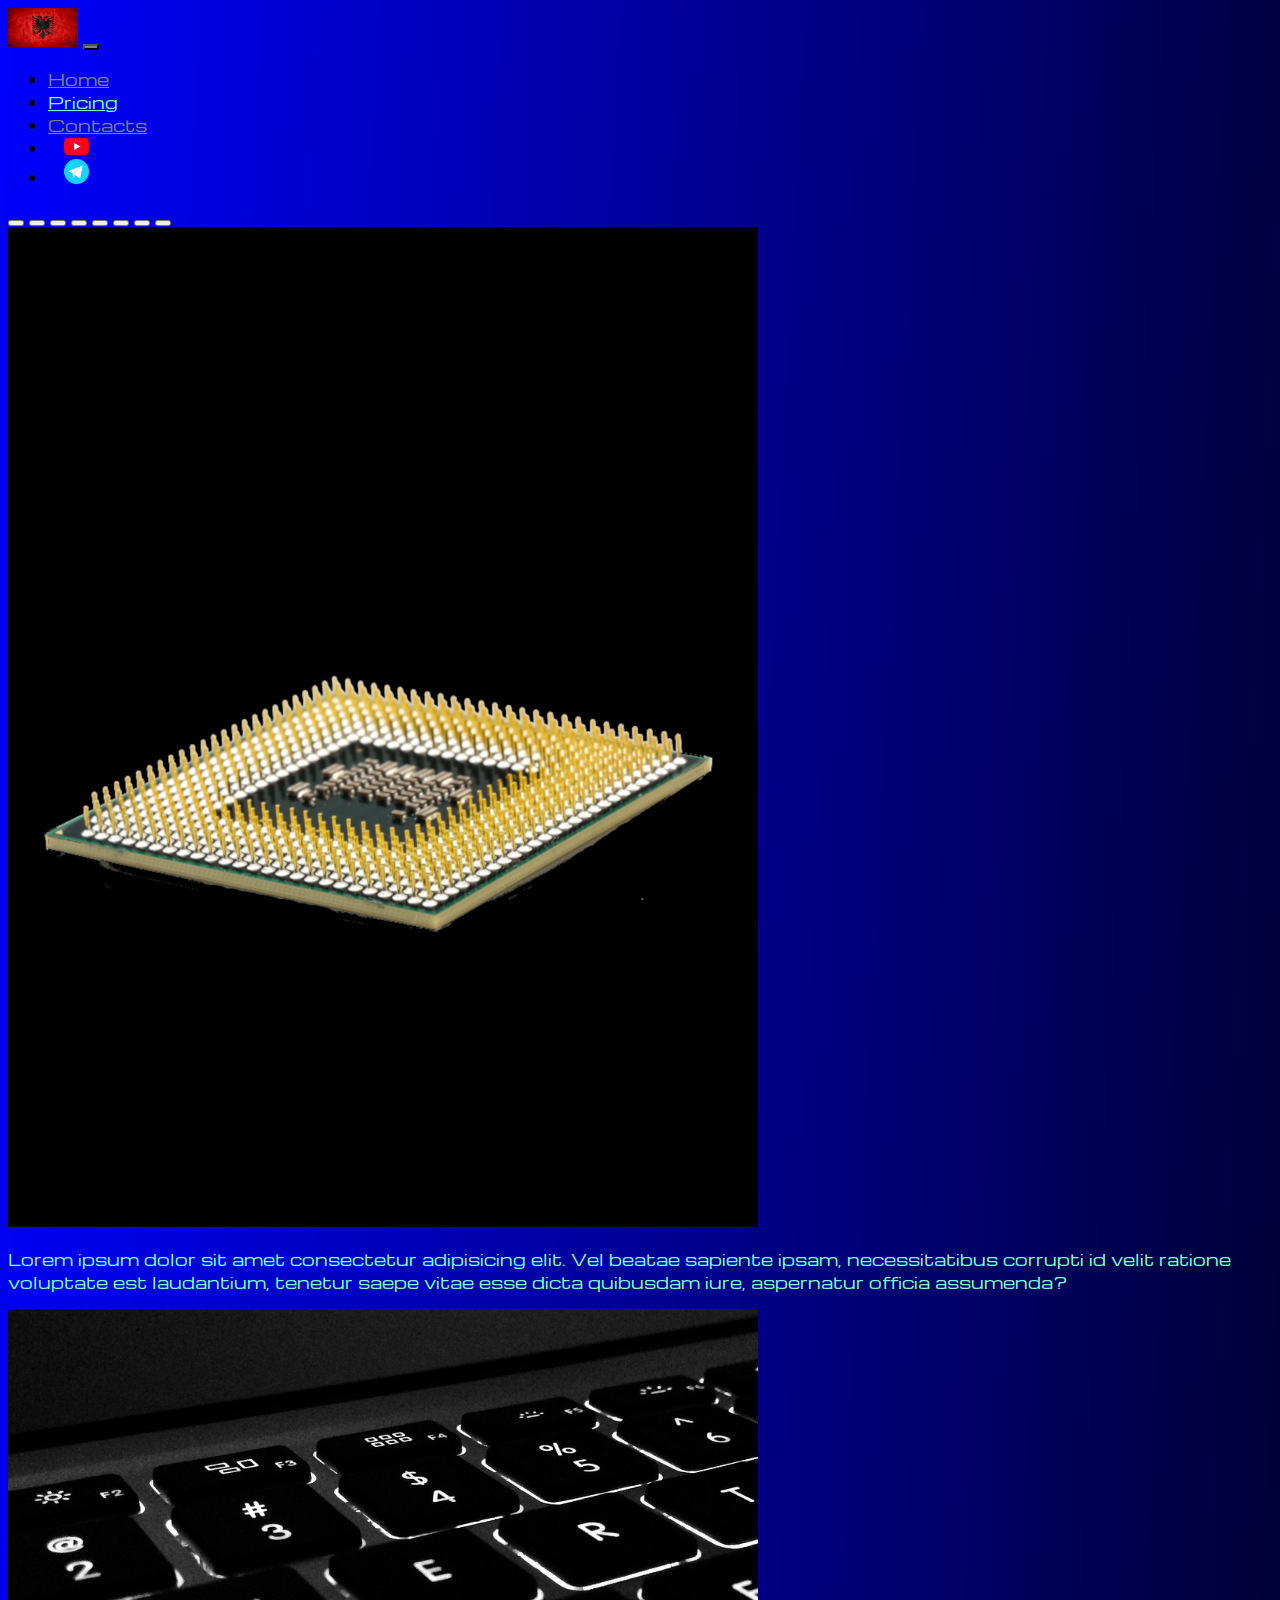
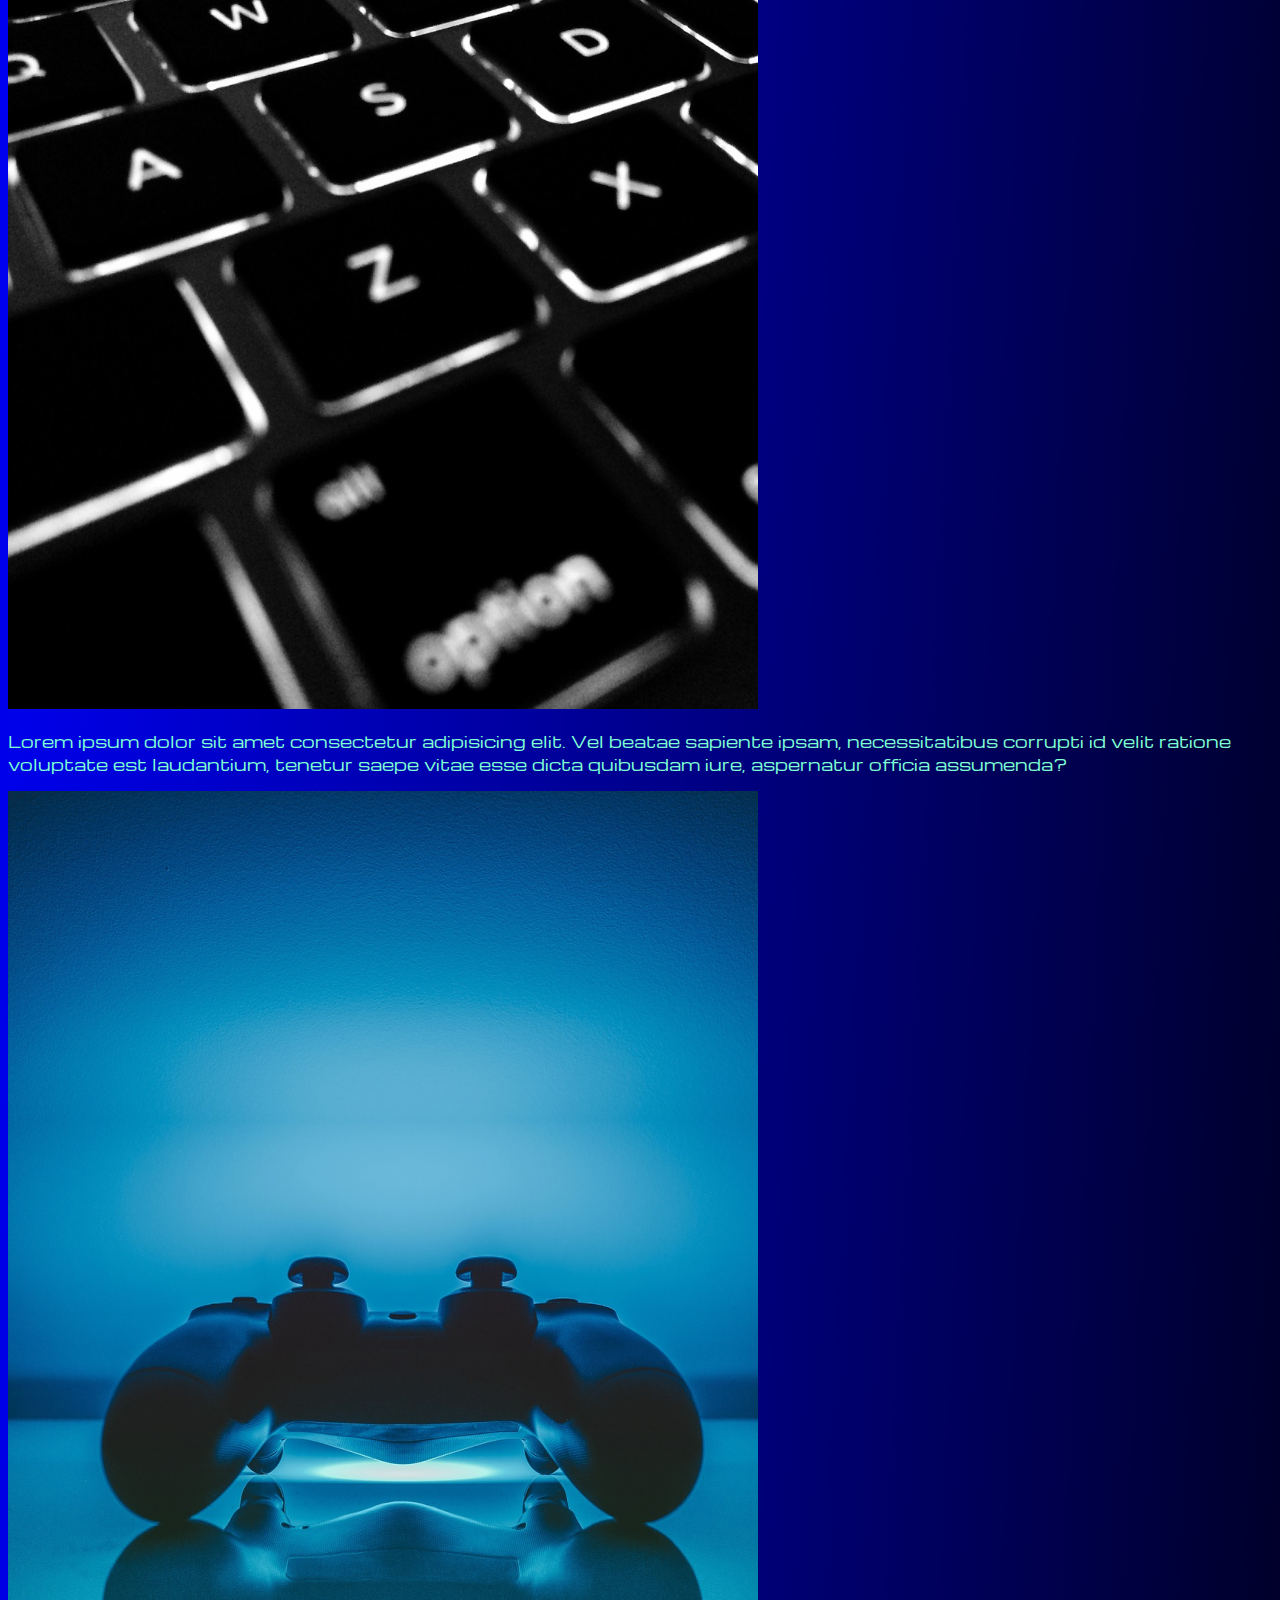
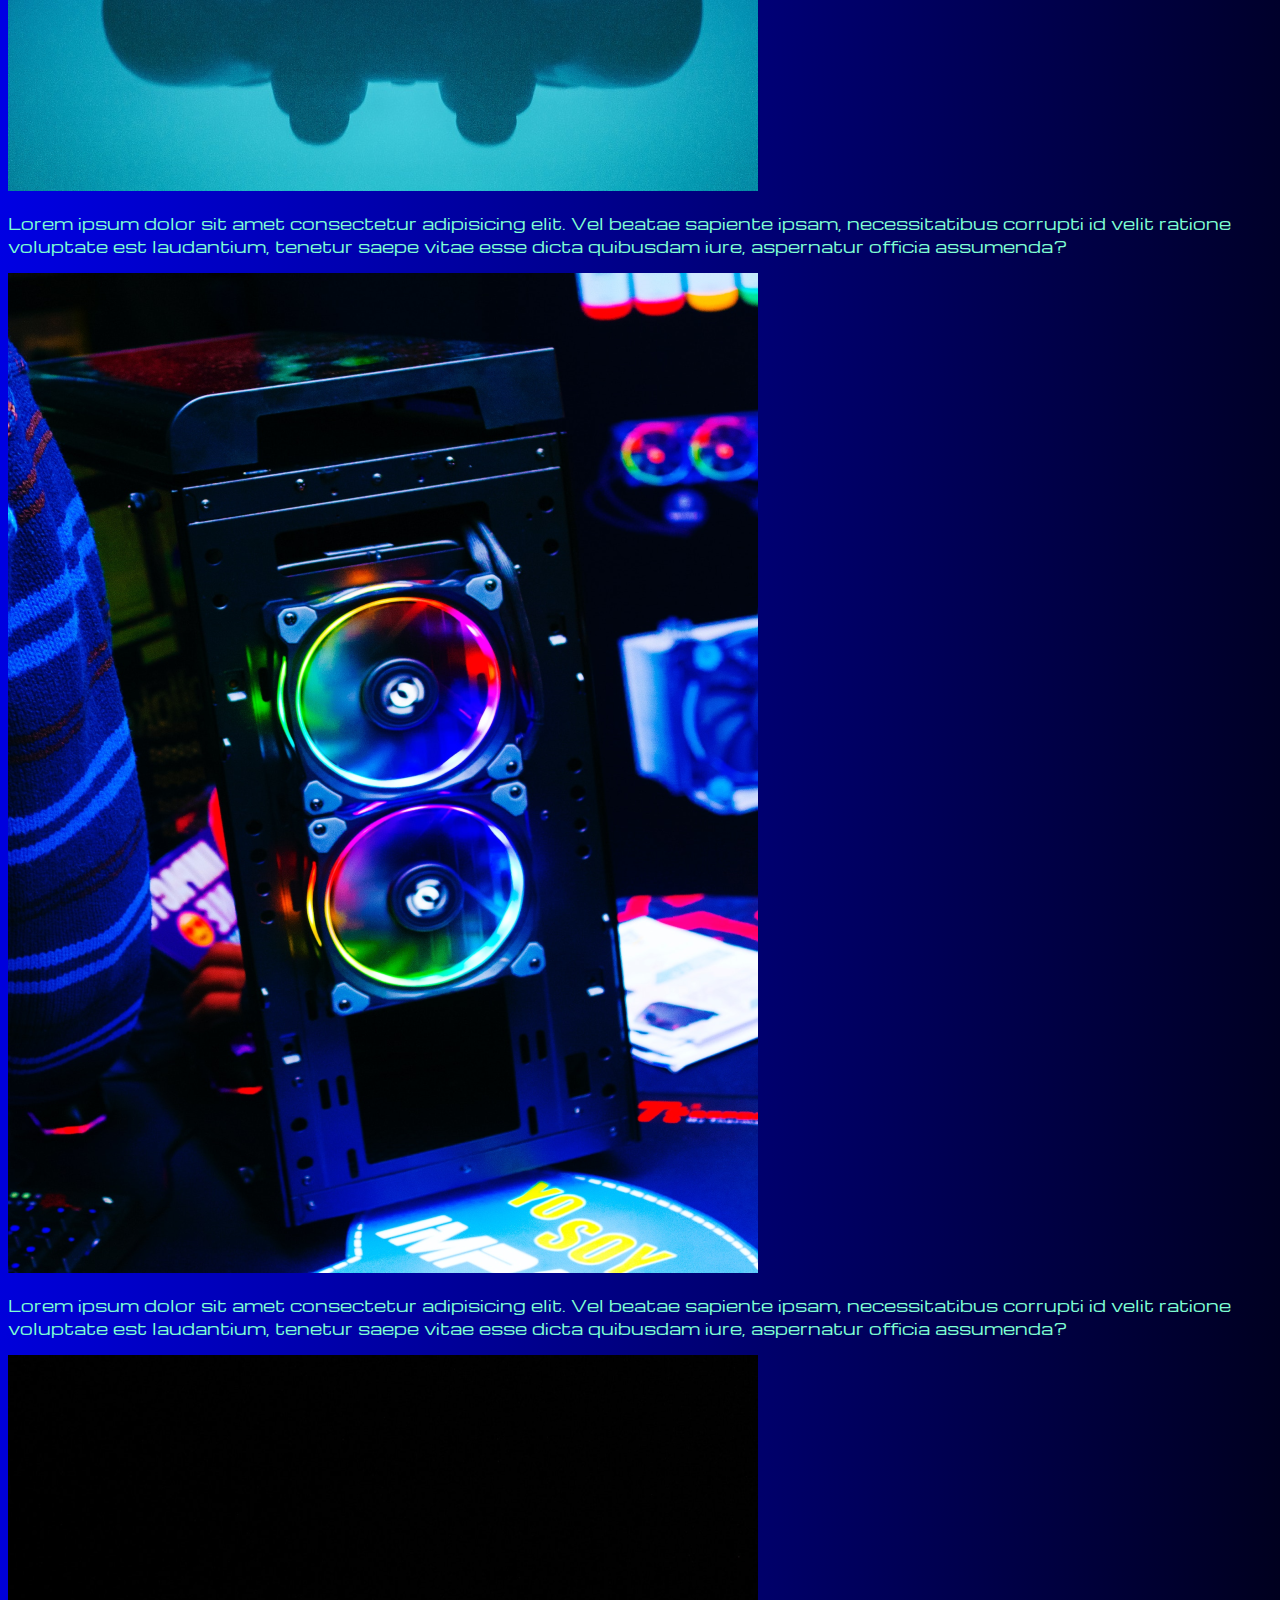
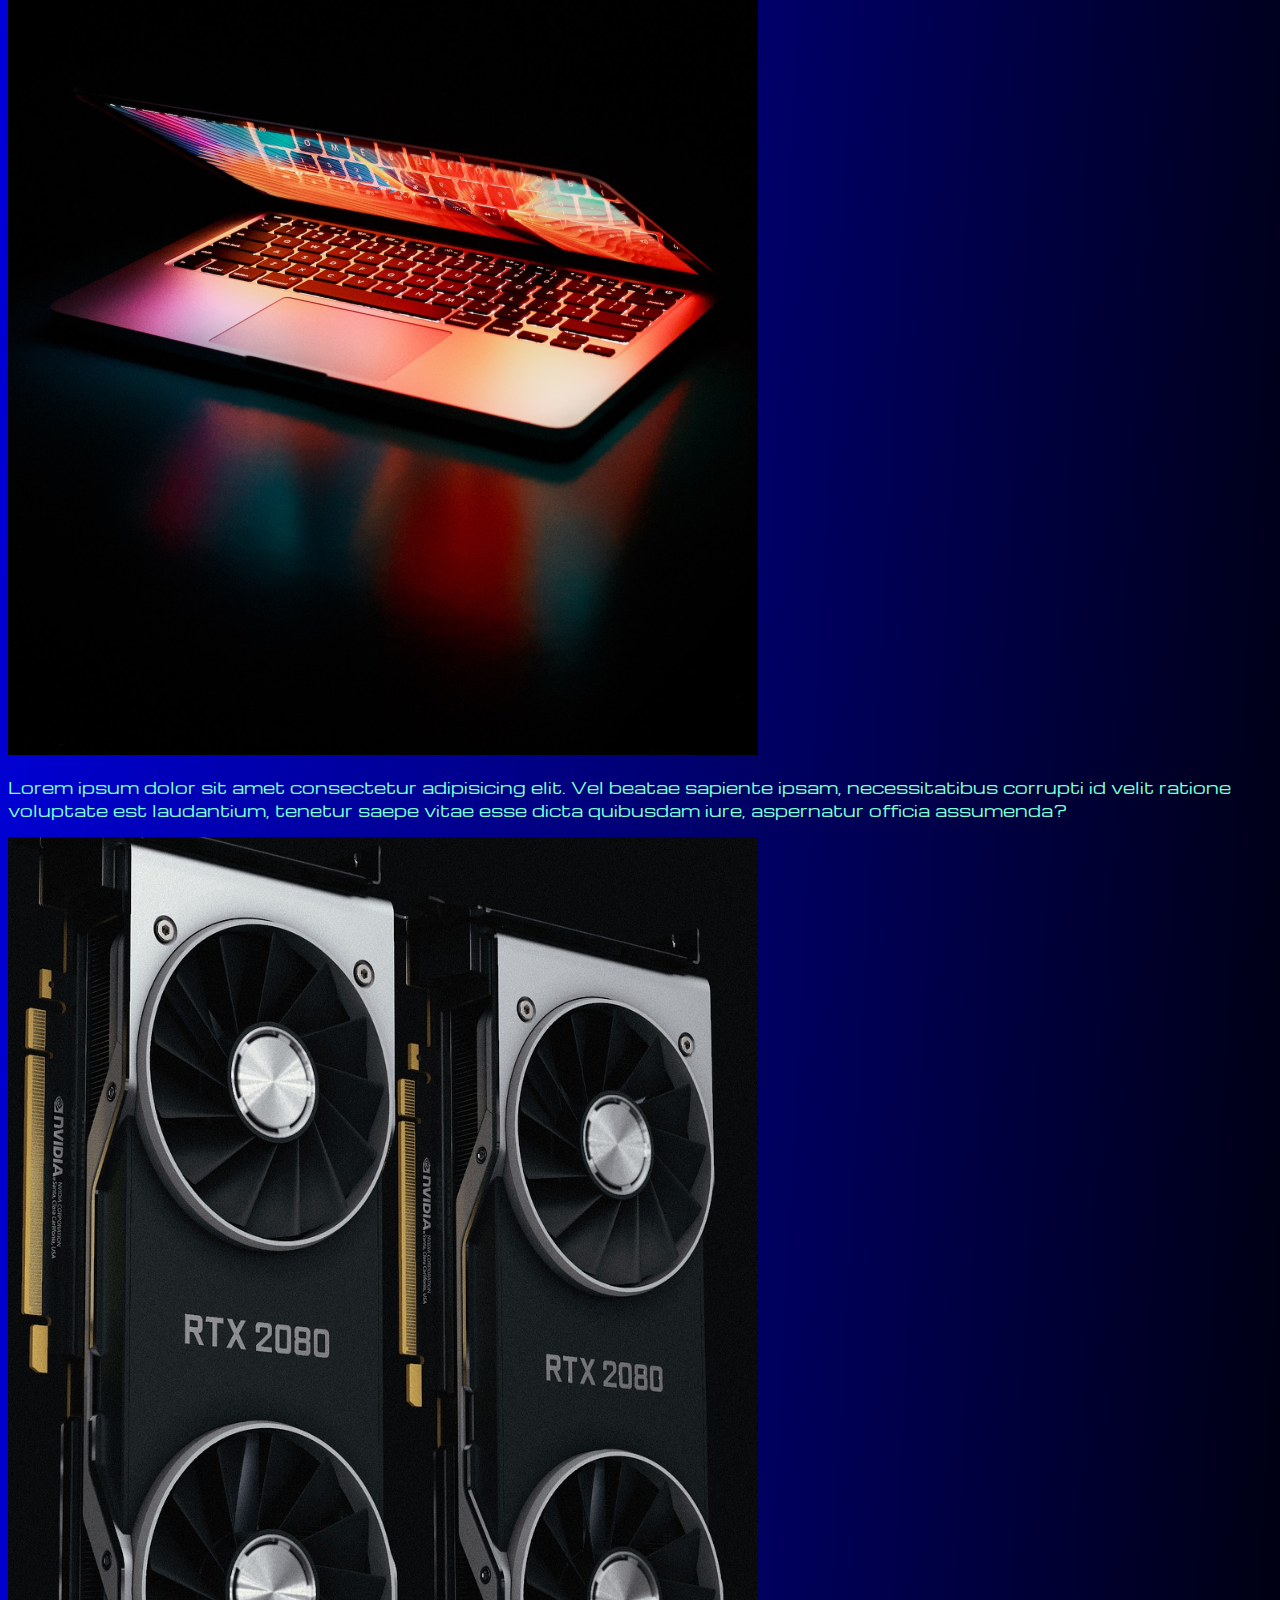
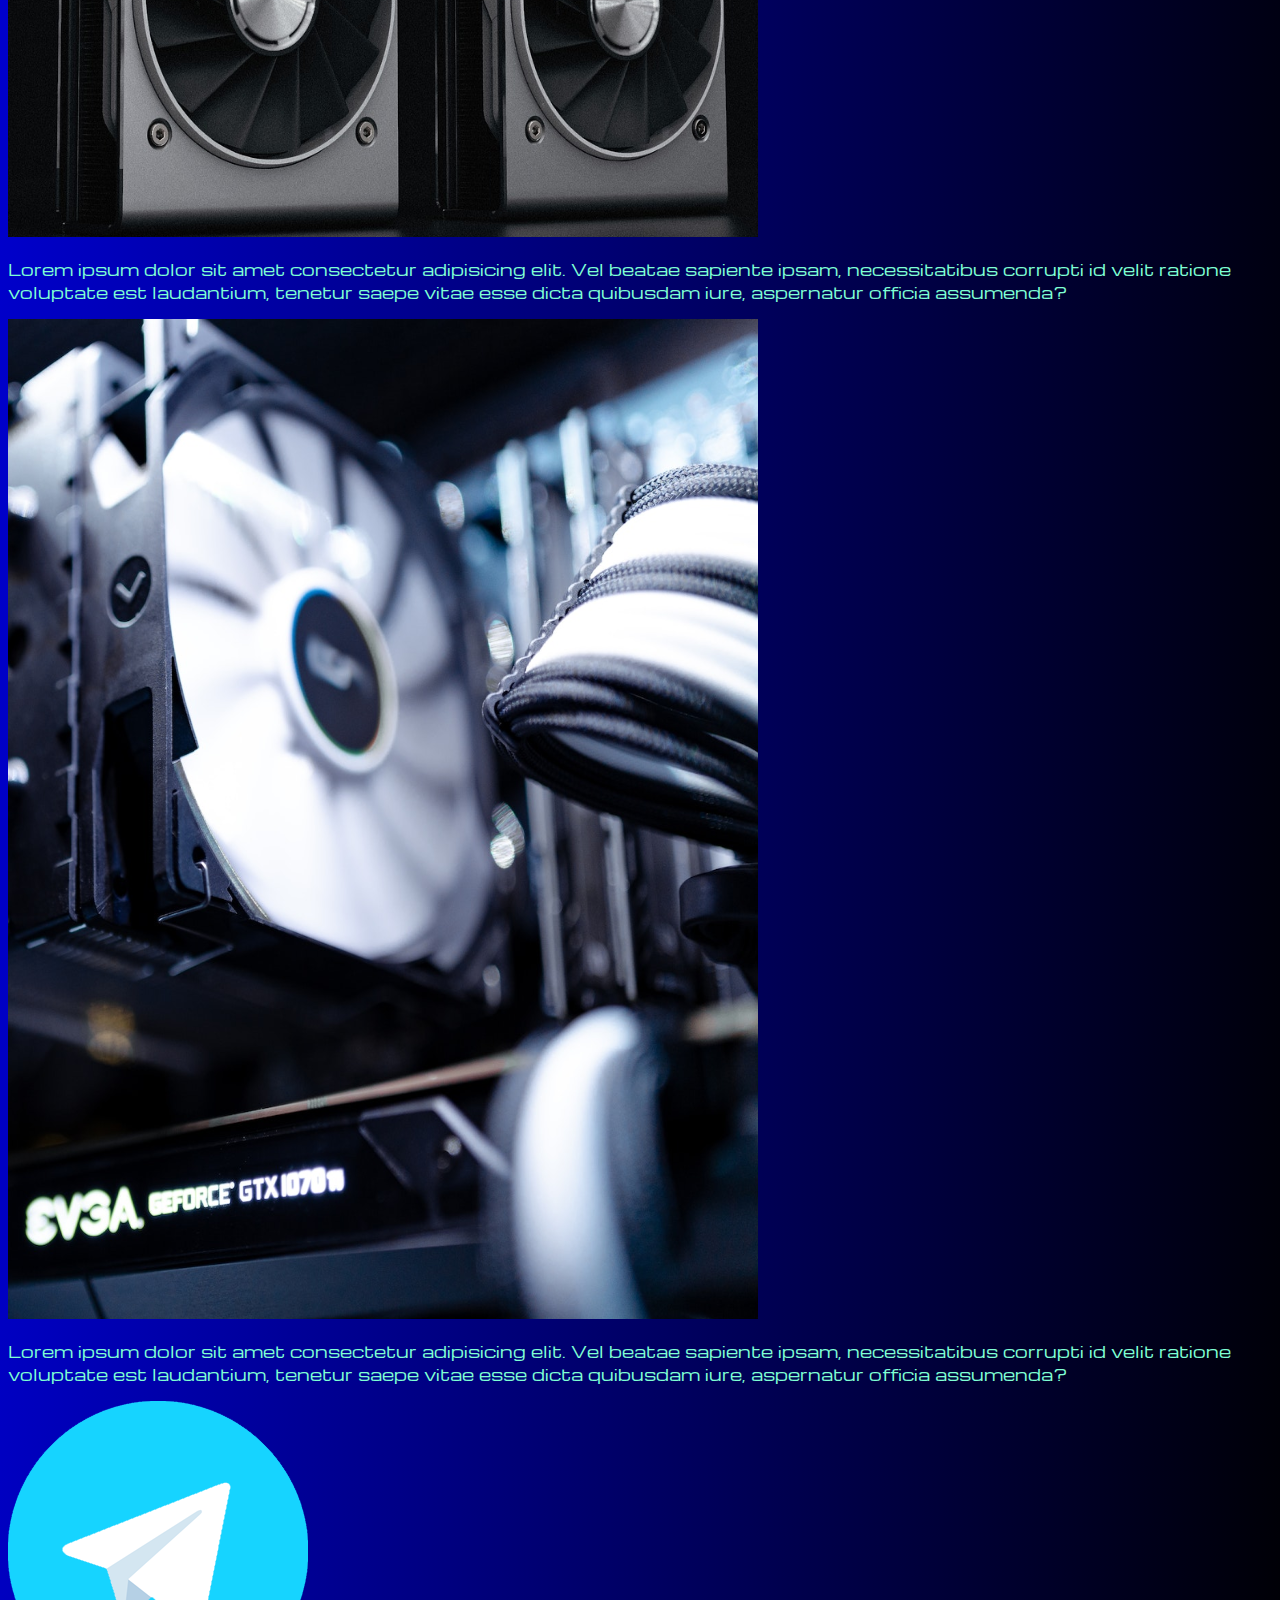
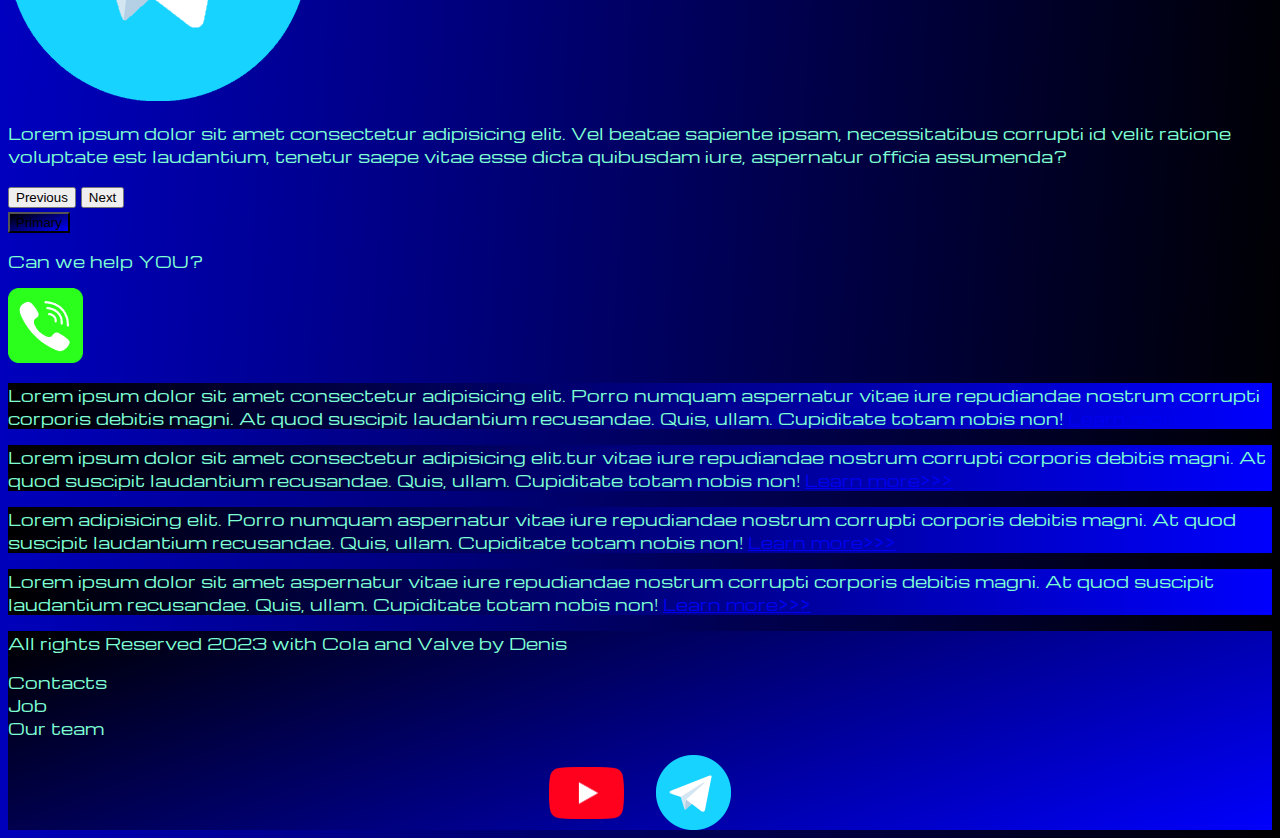
<file: index.html>
<!DOCTYPE html>
<html lang="en">

<head>
    <meta charset="UTF-8">
    <meta name="viewport" content="width=device-width, initial-scale=1.0">
    <link href="https://cdn.jsdelivr.net/npm/bootstrap@5.3.2/dist/css/bootstrap.min.css" rel="stylesheet"
        integrity="sha384-T3c6CoIi6uLrA9TneNEoa7RxnatzjcDSCmG1MXxSR1GAsXEV/Dwwykc2MPK8M2HN" crossorigin="anonymous">
    <link rel="stylesheet" href="styles/mycss.css">
    <title>Document</title>
</head>

<body>
    <header>
        <nav class="navbar navbar-expand-lg bg-dark">
            <div class="container-fluid">
                <a class="navbar-brand" href="/"><img src="files/kartinki-flag-albanii-4.jpg" alt=""></a>
                <button class="navbar-toggler" type="button" data-bs-toggle="collapse" data-bs-target="#navbarNav"
                    aria-controls="navbarNav" aria-expanded="false" aria-label="Toggle navigation">
                    <span class="navbar-toggler-icon"></span>
                </button>
                <div class="collapse navbar-collapse" id="navbarNav">
                    <ul class="navbar-nav">
                        <li class="nav-item">
                            <a class="nav-link active" aria-current="page" href="/">Home</a>
                        </li>
                        <li class="nav-item">
                            <a class="nav-link" href="pricing.html">Pricing</a>
                        </li>
                        <li class="nav-item">
                            <a class="nav-link active" href="pricing.html">Contacts</a>
                        </li>
                        <li class="nav-item">
                            <a class="nav-link active" href="pricing.html">
                                <img style="width: 25px; margin-inline: 1em" src="images/yt.png" alt="">

                            </a>
                        </li>
                        <li class="nav-item">
                            <a class="nav-link active" href="pricing.html">
                                <img style="width: 25px; margin-inline: 1em" src="images/tg.png" alt="">

                            </a>
                        </li>
                    </ul>
                </div>
            </div>
        </nav>
    </header>
    <section>
        <div class="container-fluid mt-4">
            <div class="container text-center">
                <div class="row">
                    <div class="col-lg-1">
                    </div>
                    <div class="col-lg-8 col-md-12">
                        <div class="row">
                            <div id="carouselExampleIndicators" class="carousel slide">
                                <div class="carousel-indicators">
                                    <button type="button" data-bs-target="#carouselExampleIndicators"
                                        data-bs-slide-to="0" class="active" aria-current="true"
                                        aria-label="Slide 1"></button>
                                    <button type="button" data-bs-target="#carouselExampleIndicators"
                                        data-bs-slide-to="1" aria-label="Slide 2"></button>
                                    <button type="button" data-bs-target="#carouselExampleIndicators"
                                        data-bs-slide-to="2" aria-label="Slide 3"></button>
                                    <button type="button" data-bs-target="#carouselExampleIndicators"
                                        data-bs-slide-to="3" aria-label="Slide 4"></button>
                                    <button type="button" data-bs-target="#carouselExampleIndicators"
                                        data-bs-slide-to="4" aria-label="Slide 5"></button>
                                    <button type="button" data-bs-target="#carouselExampleIndicators"
                                        data-bs-slide-to="5" aria-label="Slide 6"></button>
                                    <button type="button" data-bs-target="#carouselExampleIndicators"
                                        data-bs-slide-to="6" aria-label="Slide 7"></button>
                                    <button type="button" data-bs-target="#carouselExampleIndicators"
                                        data-bs-slide-to="7" aria-label="Slide 8"></button>


                                </div>
                                <div class="carousel-inner">
                                    <div class="carousel-item active">
                                        <div class="d-bloc w-100">
                                            <div class="row">
                                                <div class="col-lg-6 col-md-6">
                                                    <img src="images/cpu.png" class="w-100" alt="">
                                                </div>
                                                <div class="col-lg-6 col-md-6 slide-text">
                                                    <p>Lorem ipsum dolor sit amet consectetur adipisicing elit. Vel
                                                        beatae sapiente ipsam, necessitatibus corrupti id velit ratione
                                                        voluptate est laudantium, tenetur saepe vitae esse dicta
                                                        quibusdam iure, aspernatur officia assumenda?</p>
                                                </div>
                                            </div>
                                        </div>
                                    </div>
                                    <div class="carousel-item">
                                        <div class="d-bloc w-100">
                                            <div class="row">
                                                <div class="col-lg-6 col-md-6">
                                                    <img src="images/acc.png" class="w-100" alt="">
                                                </div>
                                                <div class="col-lg-6 col-md-6 slide-text">
                                                    <p>Lorem ipsum dolor sit amet consectetur adipisicing elit. Vel
                                                        beatae sapiente ipsam, necessitatibus corrupti id velit ratione
                                                        voluptate est laudantium, tenetur saepe vitae esse dicta
                                                        quibusdam iure, aspernatur officia assumenda?</p>
                                                </div>
                                            </div>
                                        </div>
                                    </div>
                                    <div class="carousel-item">
                                        <div class="d-bloc w-100">
                                            <div class="row">
                                                <div class="col-lg-6 col-md-6">
                                                    <img src="images/controller.png" class="w-100" alt="">
                                                </div>
                                                <div class="col-lg-6 col-md-6 slide-text">
                                                    <p>Lorem ipsum dolor sit amet consectetur adipisicing elit. Vel
                                                        beatae sapiente ipsam, necessitatibus corrupti id velit ratione
                                                        voluptate est laudantium, tenetur saepe vitae esse dicta
                                                        quibusdam iure, aspernatur officia assumenda?</p>
                                                </div>
                                            </div>
                                        </div>
                                    </div>
                                    <div class="carousel-item">

                                        <div class="d-bloc w-100">
                                            <div class="row">
                                                <div class="col-lg-6 col-md-6">
                                                    <img src="images/gaming pc.png" class="w-100" alt="">
                                                </div>
                                                <div class="col-lg-6 col-md-6 slide-text">
                                                    <p>Lorem ipsum dolor sit amet consectetur adipisicing elit. Vel
                                                        beatae sapiente ipsam, necessitatibus corrupti id velit ratione
                                                        voluptate est laudantium, tenetur saepe vitae esse dicta
                                                        quibusdam iure, aspernatur officia assumenda?</p>
                                                </div>
                                            </div>
                                        </div>
                                    </div>
                                    <div class="carousel-item">

                                        <div class="d-bloc w-100">
                                            <div class="row">
                                                <div class="col-lg-6 col-md-6">
                                                    <img src="images/laptop.png" class="w-100" alt="">
                                                </div>
                                                <div class="col-lg-6 col-md-6 slide-text">
                                                    <p>Lorem ipsum dolor sit amet consectetur adipisicing elit. Vel
                                                        beatae sapiente ipsam, necessitatibus corrupti id velit ratione
                                                        voluptate est laudantium, tenetur saepe vitae esse dicta
                                                        quibusdam iure, aspernatur officia assumenda?</p>
                                                </div>
                                            </div>
                                        </div>
                                    </div>
                                    <div class="carousel-item">

                                        <div class="d-bloc w-100">
                                            <div class="row">
                                                <div class="col-lg-6 col-md-6">
                                                    <img src="images/gpu.png" class="w-100" alt="">
                                                </div>
                                                <div class="col-lg-6 col-md-6 slide-text">
                                                    <p>Lorem ipsum dolor sit amet consectetur adipisicing elit. Vel
                                                        beatae sapiente ipsam, necessitatibus corrupti id velit ratione
                                                        voluptate est laudantium, tenetur saepe vitae esse dicta
                                                        quibusdam iure, aspernatur officia assumenda?</p>
                                                </div>
                                            </div>
                                        </div>
                                    </div>
                                    <div class="carousel-item">

                                        <div class="d-bloc w-100">
                                            <div class="row">
                                                <div class="col-lg-6 col-md-6">
                                                    <img src="images/other.png" class="w-100" alt="">
                                                </div>
                                                <div class="col-lg-6 col-md-6 slide-text">
                                                    <p>Lorem ipsum dolor sit amet consectetur adipisicing elit. Vel
                                                        beatae sapiente ipsam, necessitatibus corrupti id velit ratione
                                                        voluptate est laudantium, tenetur saepe vitae esse dicta
                                                        quibusdam iure, aspernatur officia assumenda?</p>
                                                </div>
                                            </div>
                                        </div>
                                    </div>
                                    <div class="carousel-item">

                                        <div class="d-bloc w-100">
                                            <div class="row">
                                                <div class="col-lg-6 col-md-6">
                                                    <img src="images/tg.png" class="w-100" alt="">
                                                </div>
                                                <div class="col-lg-6 col-md-6 slide-text">
                                                    <p>Lorem ipsum dolor sit amet consectetur adipisicing elit. Vel
                                                        beatae sapiente ipsam, necessitatibus corrupti id velit ratione
                                                        voluptate est laudantium, tenetur saepe vitae esse dicta
                                                        quibusdam iure, aspernatur officia assumenda?</p>
                                                </div>
                                            </div>
                                        </div>
                                    </div>
                                </div>
                                <button class="carousel-control-prev" type="button"
                                    data-bs-target="#carouselExampleIndicators" data-bs-slide="prev">
                                    <span class="carousel-control-prev-icon" aria-hidden="true"></span>
                                    <span class="visually-hidden">Previous</span>
                                </button>
                                <button class="carousel-control-next" type="button"
                                    data-bs-target="#carouselExampleIndicators" data-bs-slide="next">
                                    <span class="carousel-control-next-icon" aria-hidden="true"></span>
                                    <span class="visually-hidden">Next</span>
                                </button>
                            </div>
                            <div class="col-lg-12 col-md-12 mt-4">
                                 <button type="button" class="btn btn-primary">Primary</button>
                            </div>
                           
                            <div class="col-lg-12 col-md-12 mt-4">
                                <p>Can we help YOU?</p>
                            </div>
                            <div class="col-lg-12 col-md-12">
                                <img class="call-anim" style="width: 75px;" src="images/phone.png" alt="">

                            </div>
                        </div>
                    </div>
                    <div class="col-lg-3 col-md-12">
                        <div class="row px-2">
                            <div class="col-lg-12 sidebar my-4">
                                <p>Lorem ipsum dolor sit amet consectetur adipisicing elit. Porro numquam aspernatur
                                    vitae iure repudiandae nostrum corrupti corporis debitis magni. At quod suscipit
                                    laudantium recusandae. Quis, ullam. Cupiditate totam nobis non! <a href="#">Learn
                                        more>>></a></p>
                            </div>
                            <div class="col-lg-12 sidebar my-4">
                                <p>Lorem ipsum dolor sit amet consectetur adipisicing elit.tur vitae iure repudiandae
                                    nostrum corrupti corporis debitis magni. At quod suscipit laudantium recusandae.
                                    Quis, ullam. Cupiditate totam nobis non! <a href="#">Learn more>>></a></p>
                            </div>
                            <div class="col-lg-12 sidebar my-4">
                                <p>Lorem adipisicing elit. Porro numquam aspernatur vitae iure repudiandae nostrum
                                    corrupti corporis debitis magni. At quod suscipit laudantium recusandae. Quis,
                                    ullam. Cupiditate totam nobis non! <a href="#">Learn more>>></a></p>
                            </div>
                            <div class="col-lg-12 sidebar my-4">
                                <p>Lorem ipsum dolor sit amet aspernatur vitae iure repudiandae nostrum corrupti
                                    corporis debitis magni. At quod suscipit laudantium recusandae. Quis, ullam.
                                    Cupiditate totam nobis non! <a href="#">Learn more>>></a></p>
                            </div>

                        </div>

                    </div>
                </div>


            </div>
        </div>
    </section>
    <footer class="mt-4">
        <div class="container-fluid">
            <div class="row">
                <div class="col-lg-4 col-md-12 footer-text text-center"> All rights Reserved 2023 with Cola and Valve by
                    Denis </div>
                <div class="col-lg-4 col-md-12 footer-text text-center">
                    <p>Contacts <br>Job <br> Our team</p>
                </div>
                <div class="col-lg-4 col-md-12 media-links">
                    <img style="width: 75px; margin-inline: 1em" src="images/yt.png" alt="">
                    <img style="width: 75px; margin-inline: 1em" src="images/tg.png" alt="">
                </div>
            </div>
        </div>
    </footer>
    <script src="https://cdn.jsdelivr.net/npm/bootstrap@5.3.2/dist/js/bootstrap.bundle.min.js"
        integrity="sha384-C6RzsynM9kWDrMNeT87bh95OGNyZPhcTNXj1NW7RuBCsyN/o0jlpcV8Qyq46cDfL"
        crossorigin="anonymous"></script>
</body>

</html>
</file>
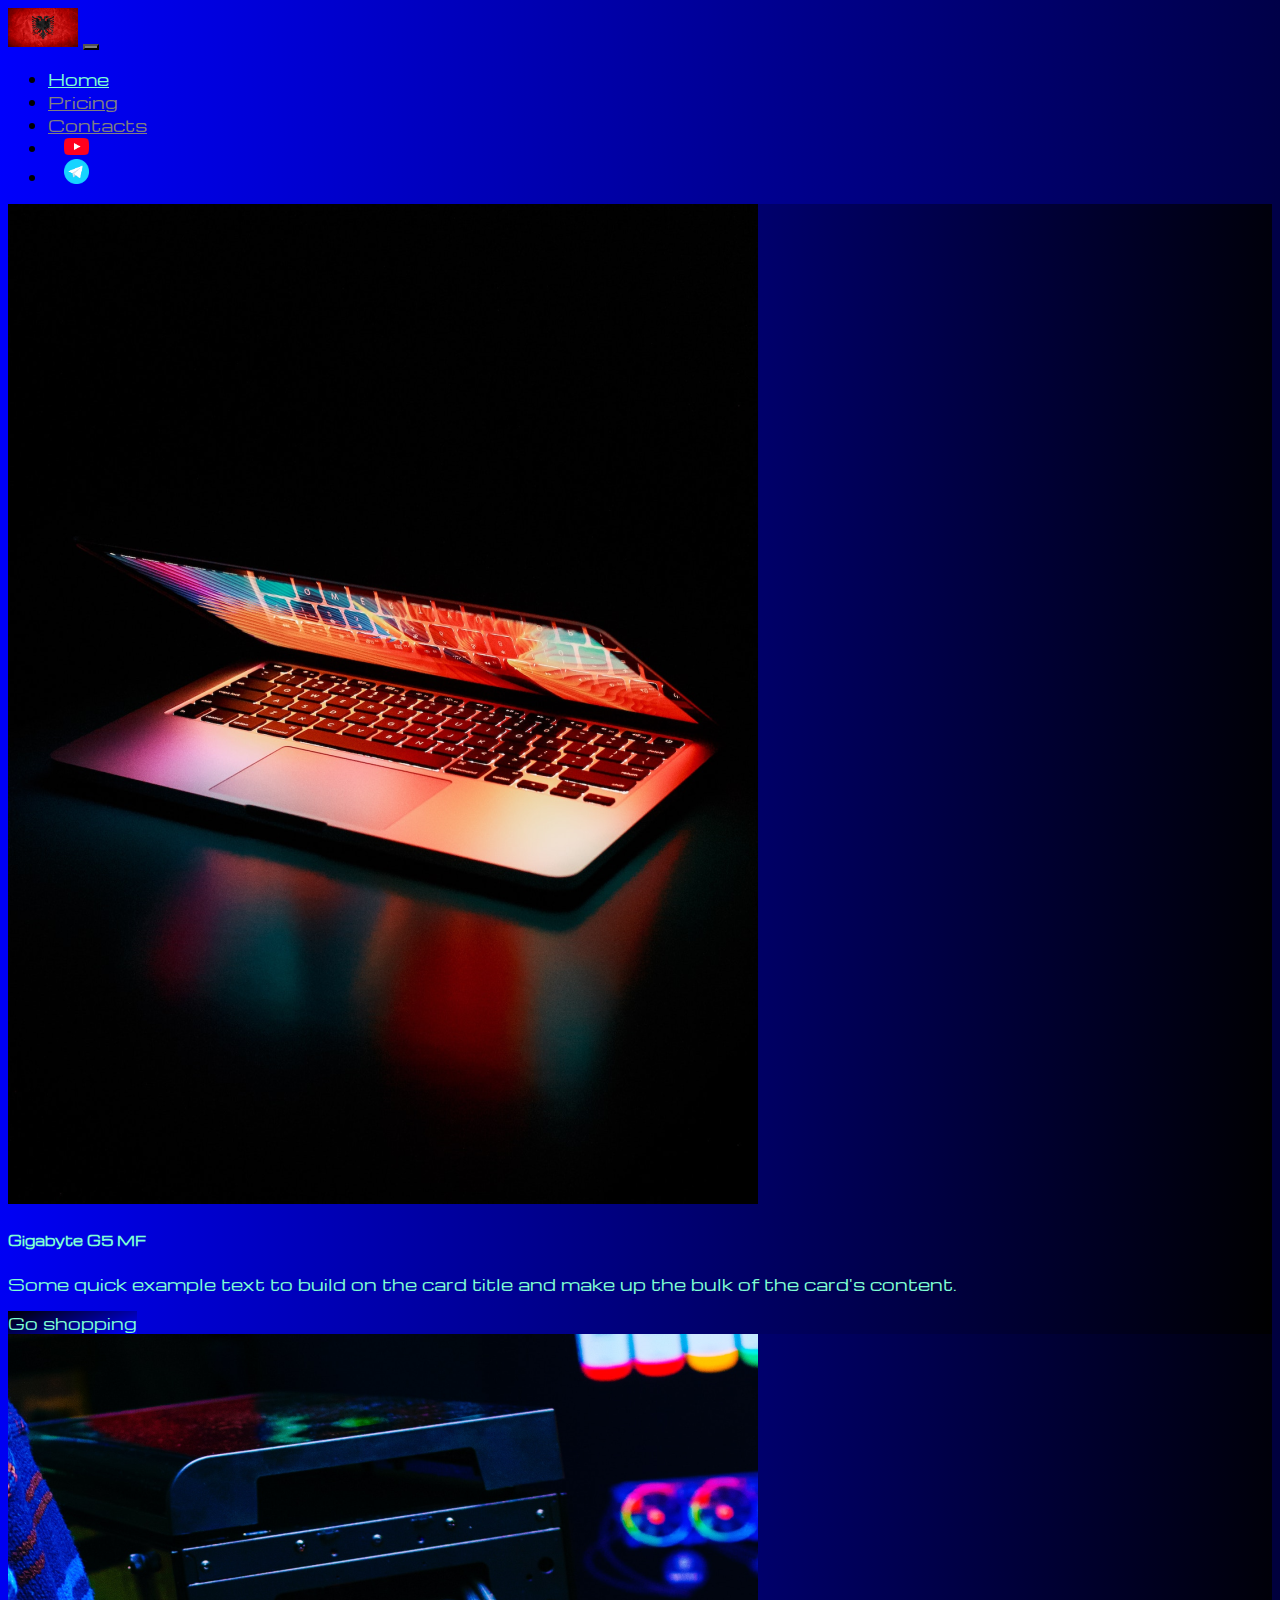
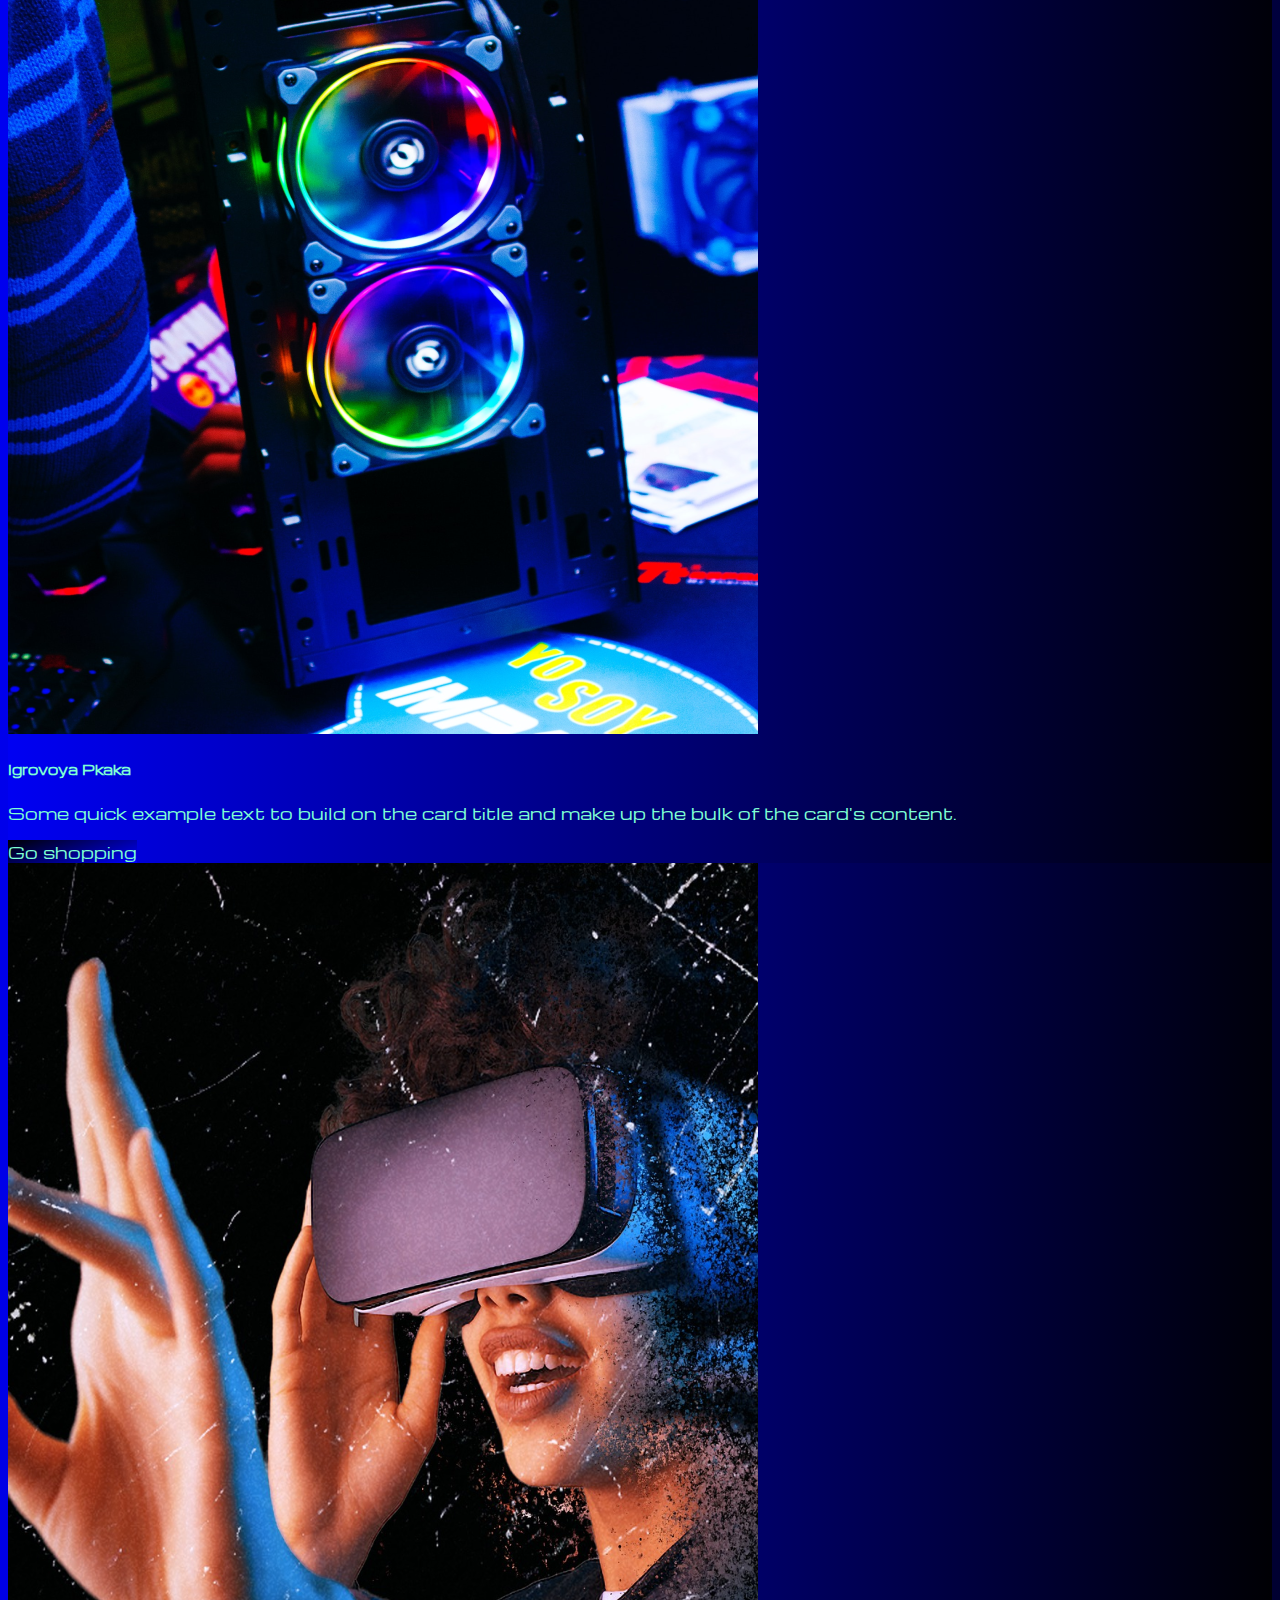
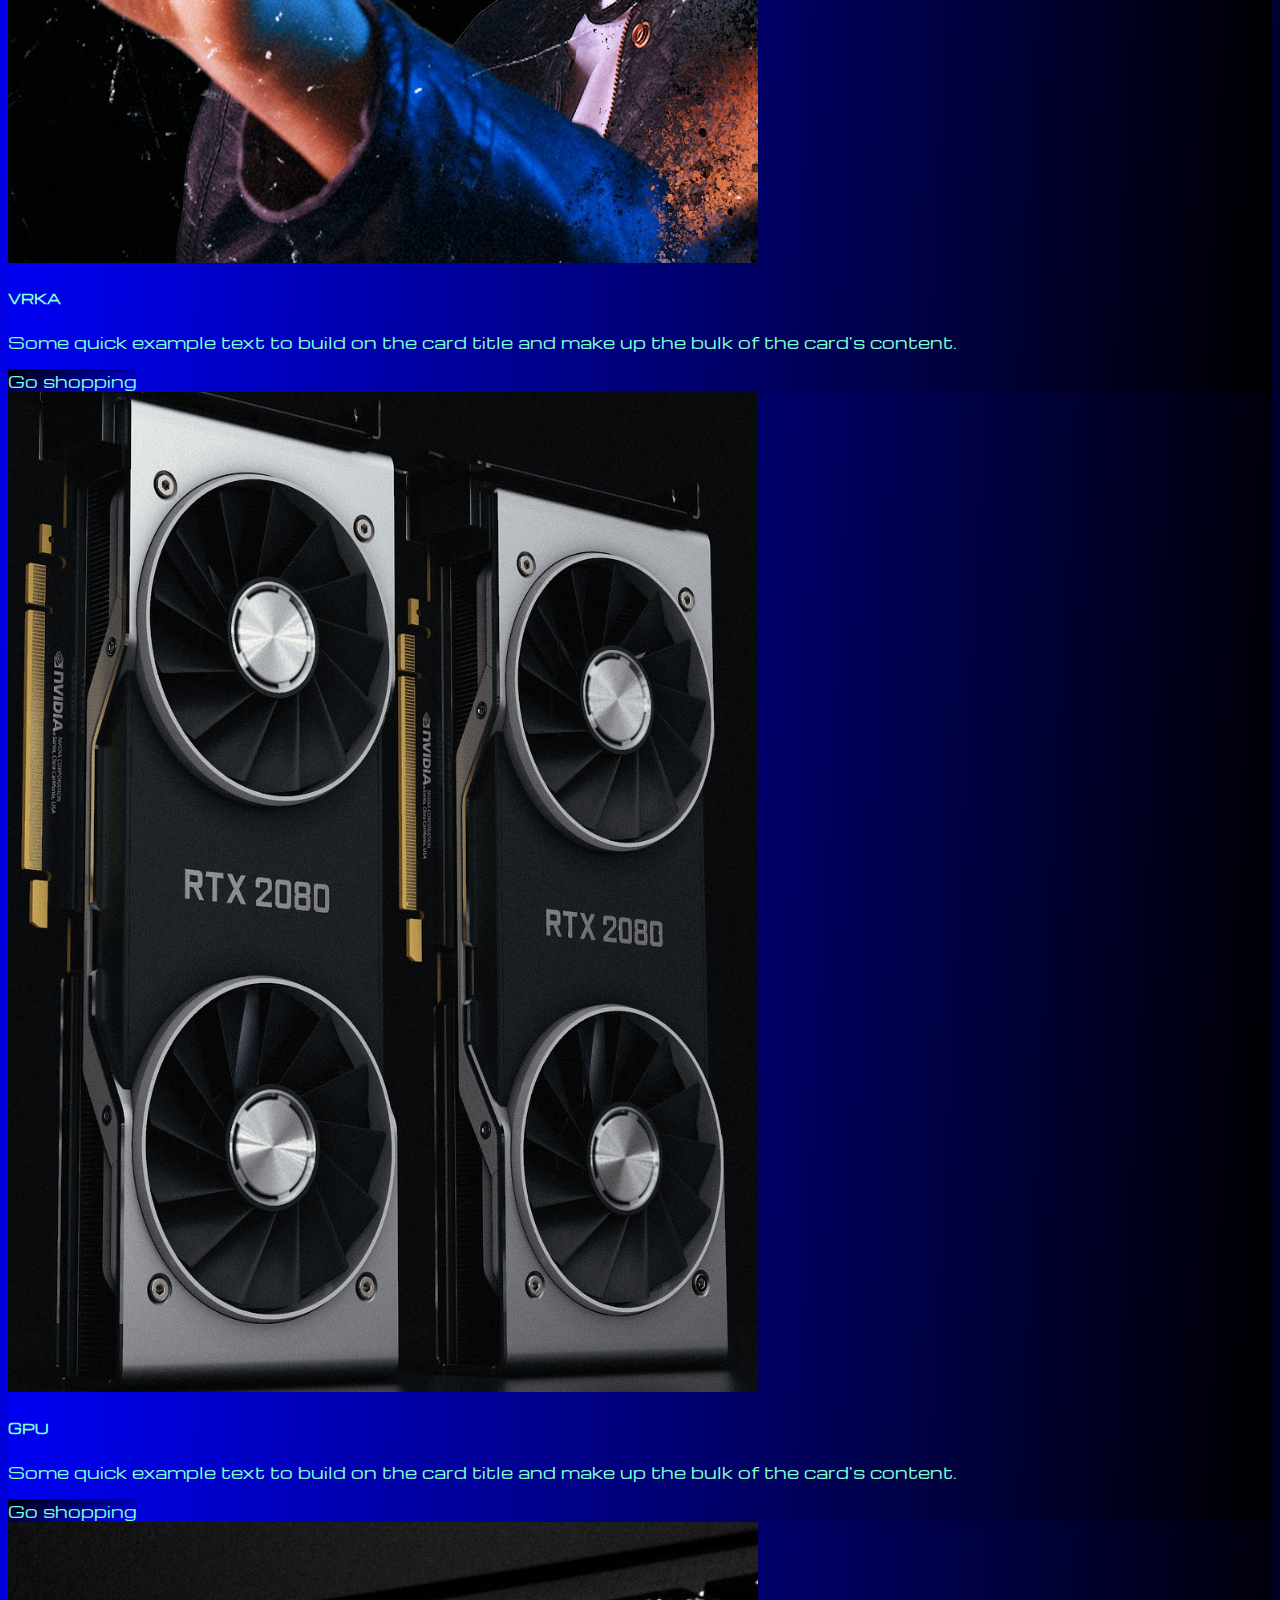
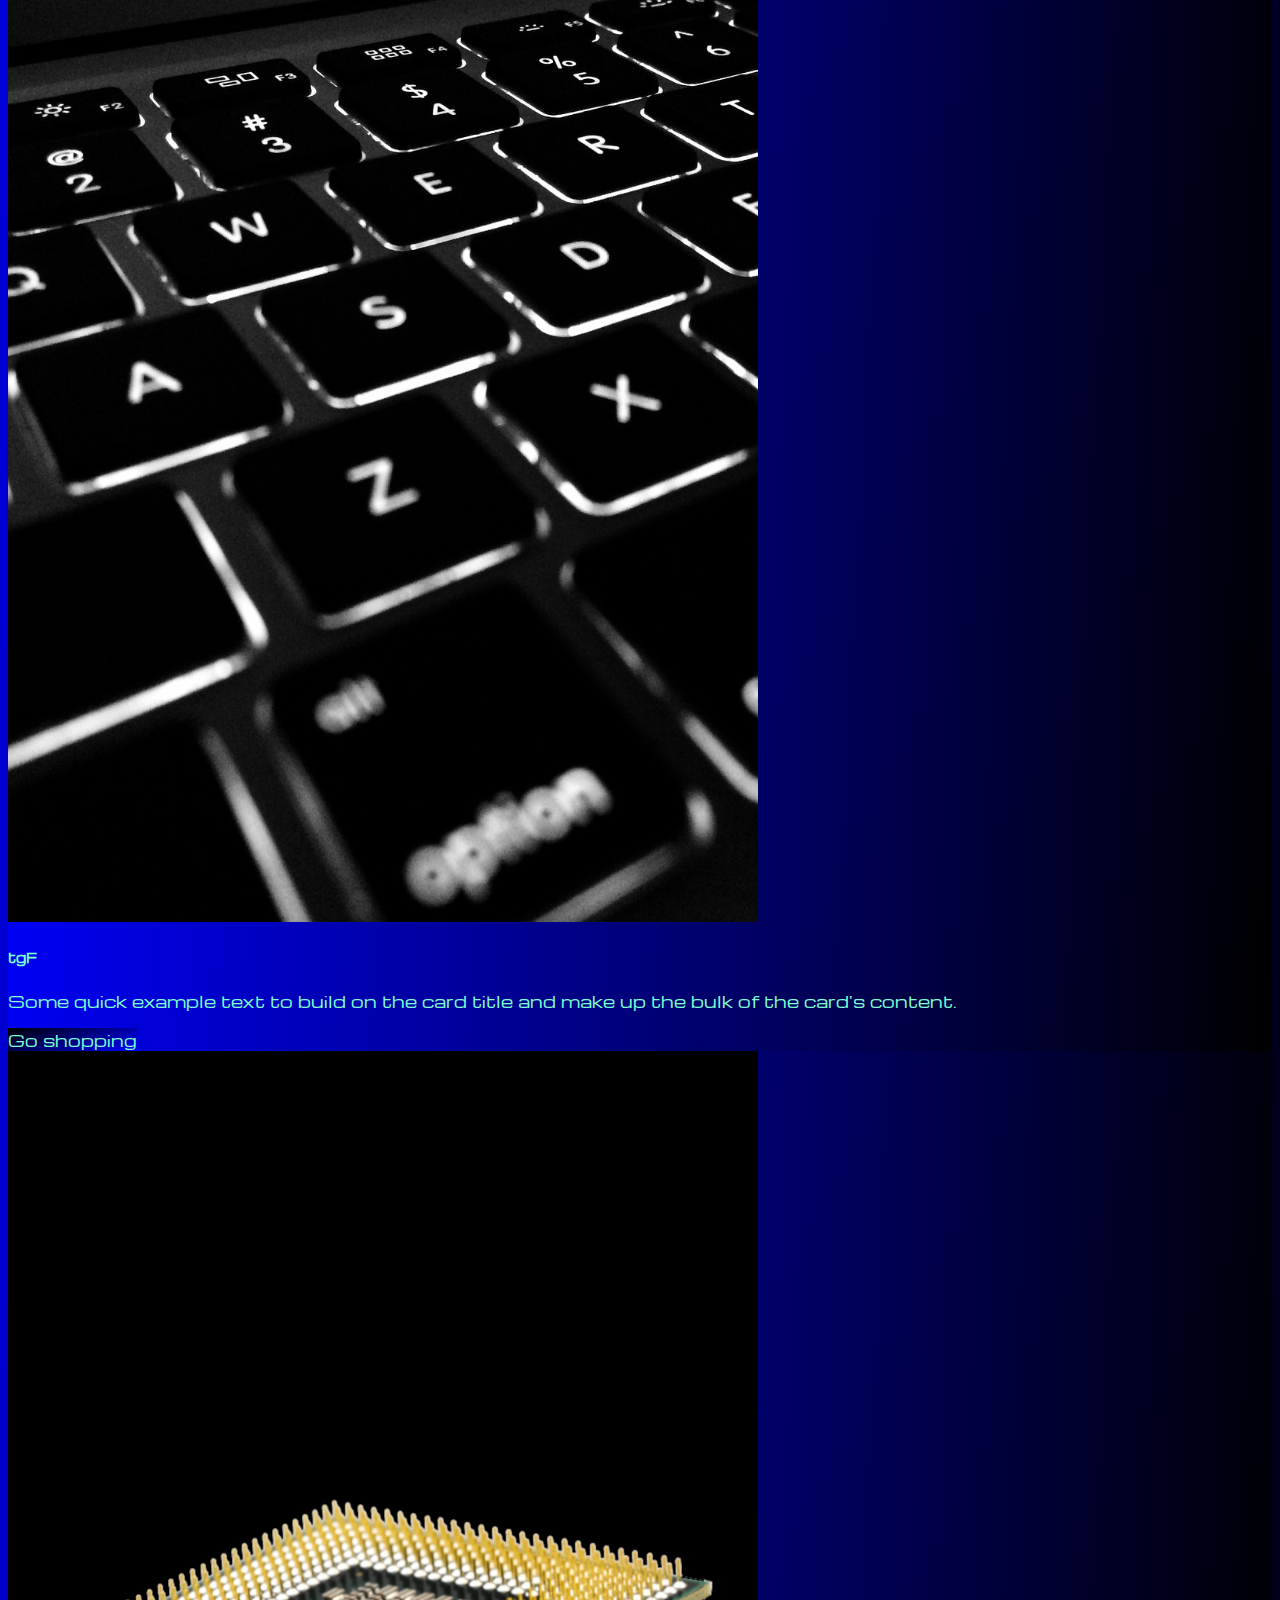
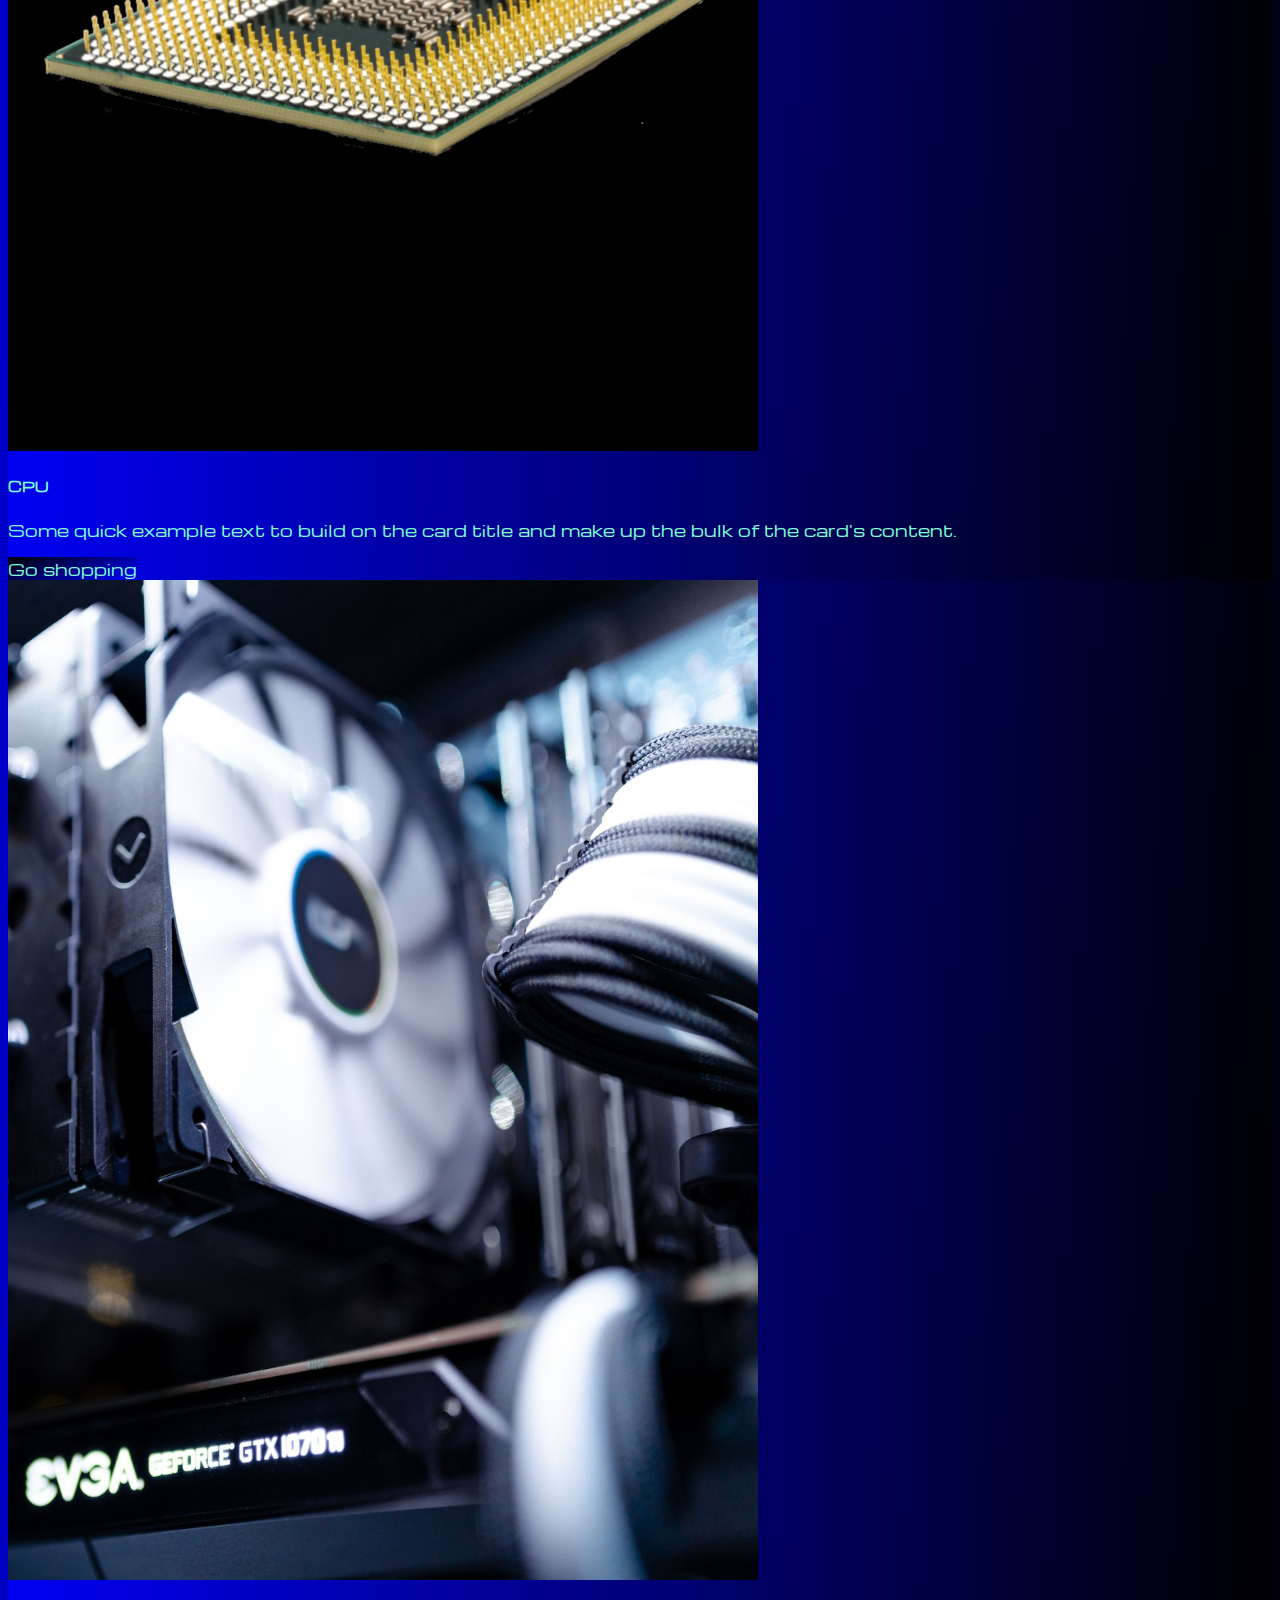
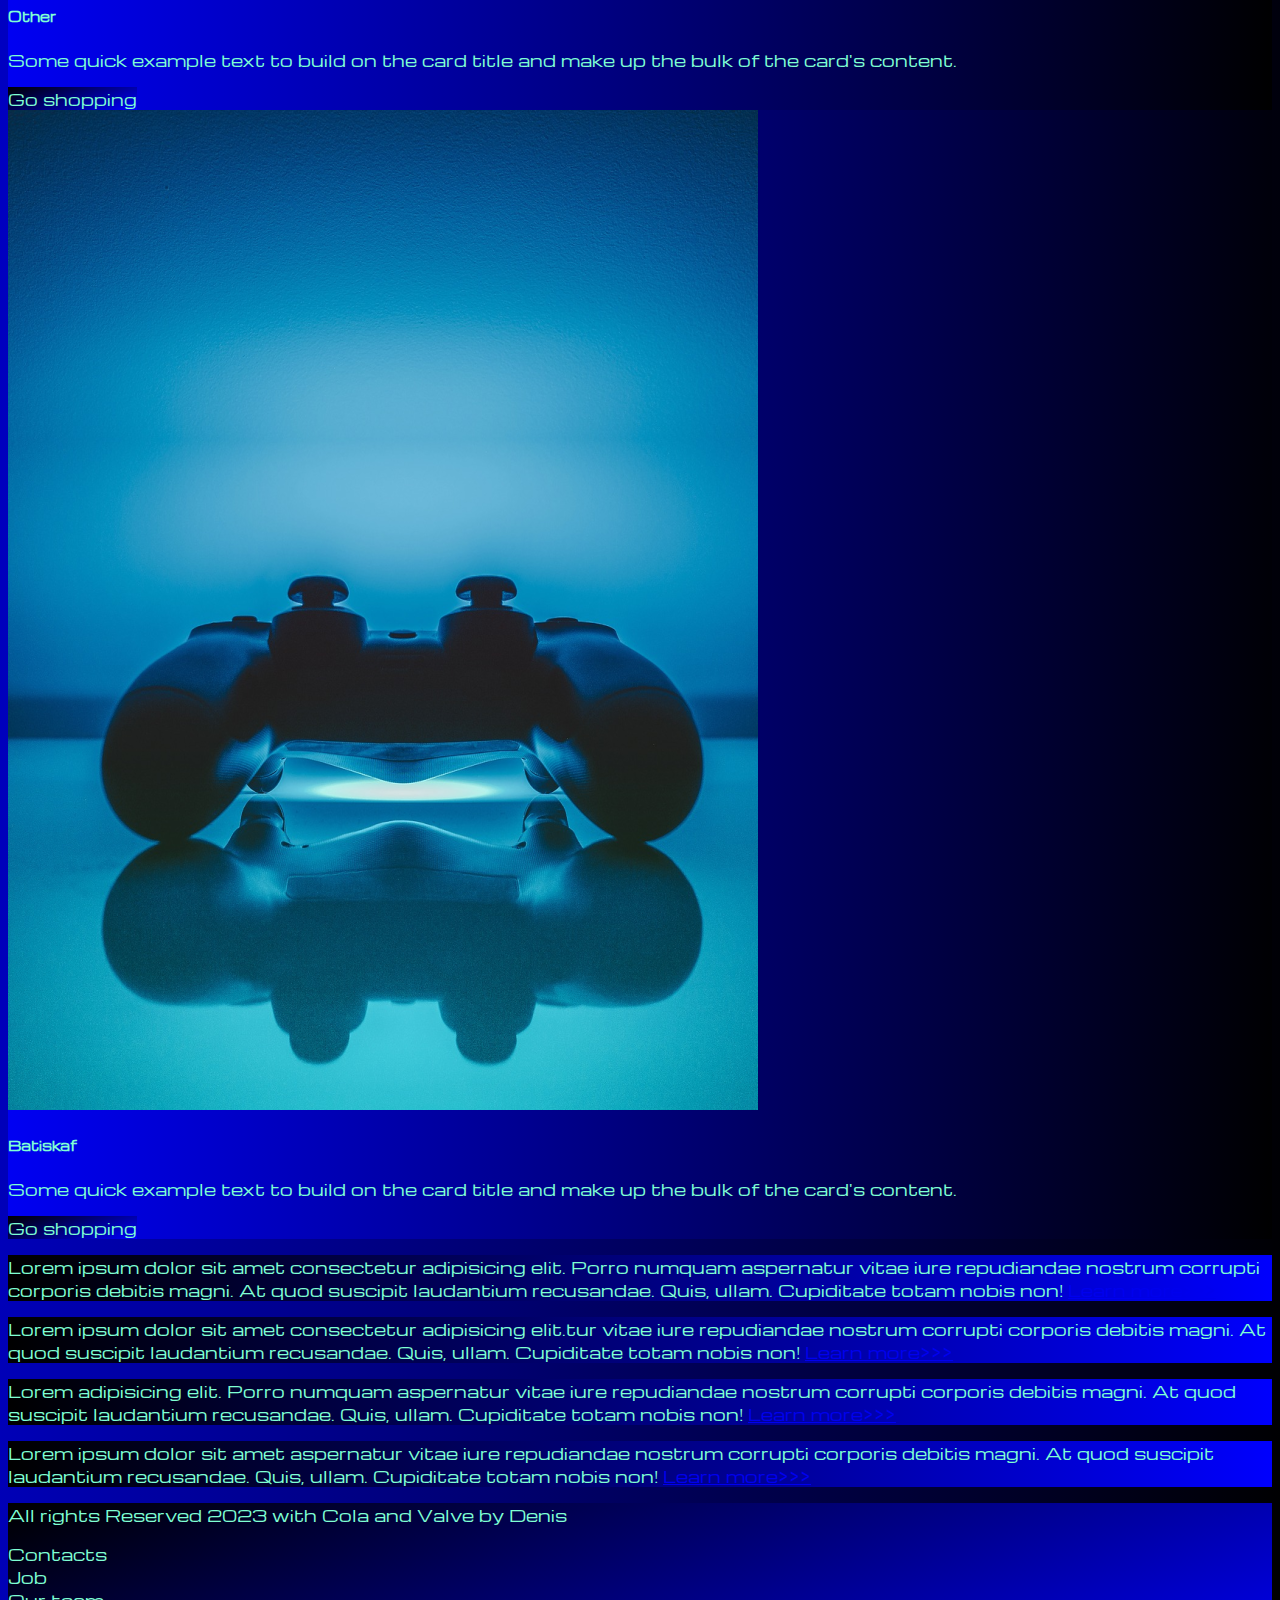
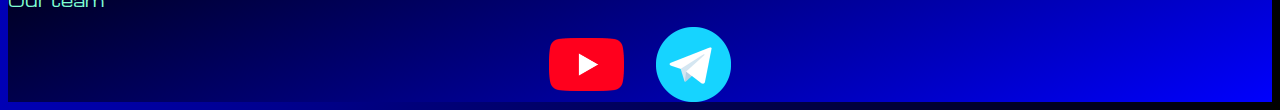
<file: pricing.html>
<!DOCTYPE html>
<html lang="en">

<head>
    <meta charset="UTF-8">
    <meta name="viewport" content="width=device-width, initial-scale=1.0">
    <link href="https://cdn.jsdelivr.net/npm/bootstrap@5.3.2/dist/css/bootstrap.min.css" rel="stylesheet"
        integrity="sha384-T3c6CoIi6uLrA9TneNEoa7RxnatzjcDSCmG1MXxSR1GAsXEV/Dwwykc2MPK8M2HN" crossorigin="anonymous">
    <link rel="stylesheet" href="styles/mycss.css">
    <title>Document</title>
</head>

<body>
    <header>
        <nav class="navbar navbar-expand-lg bg-dark">
            <div class="container-fluid">
                <a class="navbar-brand" href="/"><img src="files/kartinki-flag-albanii-4.jpg" alt=""></a>
                <button class="navbar-toggler" type="button" data-bs-toggle="collapse" data-bs-target="#navbarNav"
                    aria-controls="navbarNav" aria-expanded="false" aria-label="Toggle navigation">
                    <span class="navbar-toggler-icon"></span>
                </button>
                <div class="collapse navbar-collapse" id="navbarNav">
                    <ul class="navbar-nav">
                        <li class="nav-item">
                            <a class="nav-link " aria-current="page" href="/">Home</a>
                        </li>
                        <li class="nav-item">
                            <a class="nav-link active" href="pricing.html">Pricing</a>
                        </li>
                        <li class="nav-item">
                            <a class="nav-link active" href="pricing.html">Contacts</a>
                        </li>
                        <li class="nav-item">
                            <a class="nav-link active" href="pricing.html">
                                <img style="width: 25px; margin-inline: 1em" src="images/yt.png" alt="">

                            </a>
                        </li>
                        <li class="nav-item">
                            <a class="nav-link active" href="pricing.html">
                                <img style="width: 25px; margin-inline: 1em" src="images/tg.png" alt="">

                            </a>
                        </li>
                    </ul>
                </div>
            </div>
        </nav>
    </header>
    <section>
        <div class="container-fluid mt-4">
            <div class="container text-center">
                <div class="row">
                    <div class="col-lg-1">

                    </div>

                    <div class="col-lg-8 col-md-12">
                        <div class="row">
                            <div class="col-lg-4 col-md-6 mt-4">
                                <div class="card">
                                    <a href="#"><img src="images/laptop.png" class="card-img-top" alt="..."></a>
                                    <div class="card-body">
                                        <h5 class="card-title"><a href="#">Gigabyte G5 MF</a></h5>
                                        <p class="card-text"><a href="#">
                                                Some quick example text to build on the card title and make
                                                up the
                                                bulk of the card's content.
                                            </a></p>
                                        <a href="#" class="btn btn-primary">Go shopping</a>
                                    </div>
                                </div>
                            </div>
                            <div class="col-lg-4 col-md-6 mt-4">
                                <div class="card">
                                    <img src="images/gaming pc.png" class="card-img-top" alt="...">
                                    <div class="card-body">
                                        <h5 class="card-title">Igrovoya Pkaka</h5>
                                        <p class="card-text">Some quick example text to build on the card title and make
                                            up the
                                            bulk of the card's content.</p>
                                        <a href="#" class="btn btn-primary">Go shopping</a>
                                    </div>
                                </div>
                            </div>
                            <div class="col-lg-4 col-md-6 mt-4">
                                <div class="card">
                                    <img src="images/vr.png" class="card-img-top" alt="...">
                                    <div class="card-body">
                                        <h5 class="card-title">VRKA</h5>
                                        <p class="card-text">Some quick example text to build on the card title and make
                                            up the
                                            bulk of the card's content.</p>
                                        <a href="#" class="btn btn-primary">Go shopping</a>
                                    </div>
                                </div>
                            </div>
                            <div class="col-lg-4 col-md-6 mt-4">
                                <div class="card">
                                    <img src="images/gpu.png" class="card-img-top" alt="...">
                                    <div class="card-body">
                                        <h5 class="card-title">GPU</h5>
                                        <p class="card-text">Some quick example text to build on the card title and make
                                            up the
                                            bulk of the card's content.</p>
                                        <a href="#" class="btn btn-primary">Go shopping</a>
                                    </div>
                                </div>
                            </div>
                            <div class="col-lg-4 col-md-6 mt-4">
                                <div class="card">
                                    <img src="images/acc.png" class="card-img-top" alt="...">
                                    <div class="card-body">
                                        <h5 class="card-title">tgF</h5>
                                        <p class="card-text">Some quick example text to build on the card title and make
                                            up the
                                            bulk of the card's content.</p>
                                        <a href="#" class="btn btn-primary">Go shopping</a>
                                    </div>
                                </div>
                            </div>
                            <div class="col-lg-4 col-md-6 mt-4">
                                <div class="card">
                                    <img src="images/cpu.png" class="card-img-top" alt="...">
                                    <div class="card-body">
                                        <h5 class="card-title">CPU</h5>
                                        <p class="card-text">Some quick example text to build on the card title and make
                                            up the
                                            bulk of the card's content.</p>
                                        <a href="#" class="btn btn-primary">Go shopping</a>
                                    </div>
                                </div>
                            </div>
                            <div class="col-lg-4 col-md-6 mt-4">
                                <div class="card">
                                    <img src="images/other.png" class="card-img-top" alt="...">
                                    <div class="card-body">
                                        <h5 class="card-title">Other</h5>
                                        <p class="card-text">Some quick example text to build on the card title and make
                                            up the
                                            bulk of the card's content.</p>
                                        <a href="#" class="btn btn-primary">Go shopping</a>
                                    </div>
                                </div>
                            </div>
                            <div class="col-lg-4 col-md-6 mt-4">
                                <div class="card">
                                    <img src="images/controller.png" class="card-img-top" alt="...">
                                    <div class="card-body">
                                        <h5 class="card-title">Batiskaf</h5>
                                        <p class="card-text">Some quick example text to build on the card title and make
                                            up the
                                            bulk of the card's content.</p>
                                        <a href="#" class="btn btn-primary">Go shopping</a>
                                    </div>
                                </div>
                            </div>


                        </div>
                    </div>
                    <div class="col-lg-3 col-md-12">
                        <div class="row px-2">
                            <div class="col-lg-12 sidebar my-4">
                                <p>Lorem ipsum dolor sit amet consectetur adipisicing elit. Porro numquam aspernatur
                                    vitae iure repudiandae nostrum corrupti corporis debitis magni. At quod suscipit
                                    laudantium recusandae. Quis, ullam. Cupiditate totam nobis non! <a href="#">Learn
                                        more>>></a></p>
                            </div>
                            <div class="col-lg-12 sidebar my-4">
                                <p>Lorem ipsum dolor sit amet consectetur adipisicing elit.tur vitae iure repudiandae
                                    nostrum corrupti corporis debitis magni. At quod suscipit laudantium recusandae.
                                    Quis, ullam. Cupiditate totam nobis non! <a href="#">Learn more>>></a></p>
                            </div>
                            <div class="col-lg-12 sidebar my-4">
                                <p>Lorem adipisicing elit. Porro numquam aspernatur vitae iure repudiandae nostrum
                                    corrupti corporis debitis magni. At quod suscipit laudantium recusandae. Quis,
                                    ullam. Cupiditate totam nobis non! <a href="#">Learn more>>></a></p>
                            </div>
                            <div class="col-lg-12 sidebar my-4">
                                <p>Lorem ipsum dolor sit amet aspernatur vitae iure repudiandae nostrum corrupti
                                    corporis debitis magni. At quod suscipit laudantium recusandae. Quis, ullam.
                                    Cupiditate totam nobis non! <a href="#">Learn more>>></a></p>
                            </div>

                        </div>

                    </div>
                </div>


            </div>
        </div>
    </section>
    <footer class="mt-4">
        <div class="container-fluid">
            <div class="row">
                <div class="col-lg-4 col-md-12 footer-text text-center"> All rights Reserved 2023 with Cola and Valve by
                    Denis </div>
                <div class="col-lg-4 col-md-12 footer-text text-center">
                    <p>Contacts <br>Job <br> Our team</p>
                </div>
                <div class="col-lg-4 col-md-12 media-links">
                    <img style="width: 75px; margin-inline: 1em" src="images/yt.png" alt="">
                    <img style="width: 75px; margin-inline: 1em" src="images/tg.png" alt="">
                </div>
            </div>
        </div>
    </footer>
    <script src="https://cdn.jsdelivr.net/npm/bootstrap@5.3.2/dist/js/bootstrap.bundle.min.js"
        integrity="sha384-C6RzsynM9kWDrMNeT87bh95OGNyZPhcTNXj1NW7RuBCsyN/o0jlpcV8Qyq46cDfL"
        crossorigin="anonymous"></script>
</body>

</html>
</file>
<file: styles/mycss.css>
@import url('https://fonts.googleapis.com/css?family=Michroma&display=swap');

body{
    font-family: Michroma, serif;
    background: linear-gradient(93deg, #0000FD 0%, #000000 100%);
}
p{
    color: aquamarine;
}
.nav-link{
    color: aquamarine;
}
.navbar-nav .nav-link.active {
    color: grey;
}
.navbar-brand img{
    width: 70px;
}
.navbar-toggler{
    background-color: grey;
}
.sidebar{
    color: aquamarine;
    background: linear-gradient(270deg, #0000FD 0%, #000000 100%);

}
.card{
    background: linear-gradient(93deg, #0000FD 0%, #000000 100%);
    color: aquamarine;

}
.card a{
    text-decoration: none;
    color: aquamarine;
}
.slide-text, .footer-text{
    color: aquamarine;
    margin: auto auto;
}
footer, .btn-primary{
    background: linear-gradient(340deg, #0000FD 0%, #000000 100%);

}

.call-anim{
    animation: myAnim 2s ease 0s infinite normal forwards;
    
}
@keyframes myAnim {
	0%,
	100% {
		transform: translateX(0%);
		transform-origin: 50% 50%;
	}

	15% {
		transform: translateX(-30px) rotate(-6deg);
	}

	30% {
		transform: translateX(15px) rotate(6deg);
	}

	45% {
		transform: translateX(-15px) rotate(-3.6deg);
	}

	60% {
		transform: translateX(9px) rotate(2.4deg);
	}

	75% {
		transform: translateX(-6px) rotate(-1.2deg);
	}
}
@media (max-width: 755px){
    .carousel-indicators{
        display: none;
    }
}
.media-links{
    display: flex;
    justify-content: center;
    align-items: center;

}
</file>
